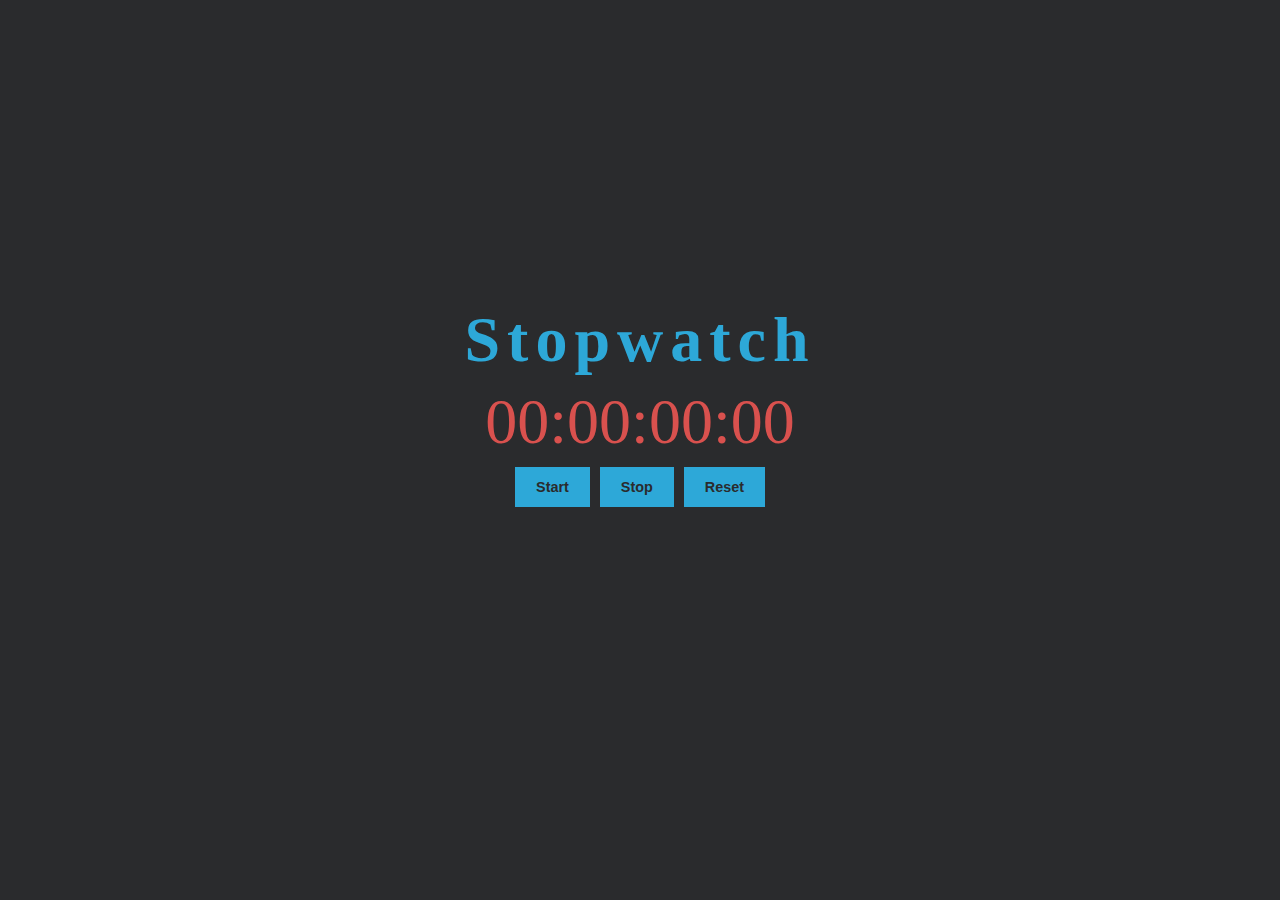
<file: index.html>
<!DOCTYPE html>
<html lang="en">
<head>
    <meta charset="UTF-8">
    <meta http-equiv="X-UA-Compatible" content="IE=edge">
    <meta name="viewport" content="width=device-width, initial-scale=1.0">
    <link rel="stylesheet" href="https://pro.fontawesome.com/releases/v5.10.0/css/all.css" integrity="sha384-AYmEC3Yw5cVb3ZcuHtOA93w35dYTsvhLPVnYs9eStHfGJvOvKxVfELGroGkvsg+p" crossorigin="anonymous"/>
    <link rel="stylesheet" href="style.css">
    <title>Stopwatch</title>
</head>
<body>
    <div id="contain">
        <h1 class="heading">Stopwatch</h1>
        <div onclick="stop()" id="clock">
            <span class="digit" id="hr">00</span>
            <span class="txt" id="hrtxt">:</span>
            <span class="digit" id="min">00</span>
            <span class="txt" id="mintxt">:</span>
            <span class="digit" id="sec">00</span>
            <span class="txt">:</span>
            <span class="digit" id="milisec">00</span>
            <span class="txt"></span>
        </div>
        <div id="btn">
            <button class= "btn-style" id="start" onclick="start()"> Start <i class="fas fa-play"></i></button>
            <button class= "btn-style" id="stop" onclick="stop()"> Stop <i class="fas fa-stop"></i></button>
            <button class= "btn-style" id="reset" onclick="reset()"> Reset <i class="fas fa-history"></i></button>
        </div>
        
    </div>




    <script src="app.js"></script>
    
</body>
</html>
</file>
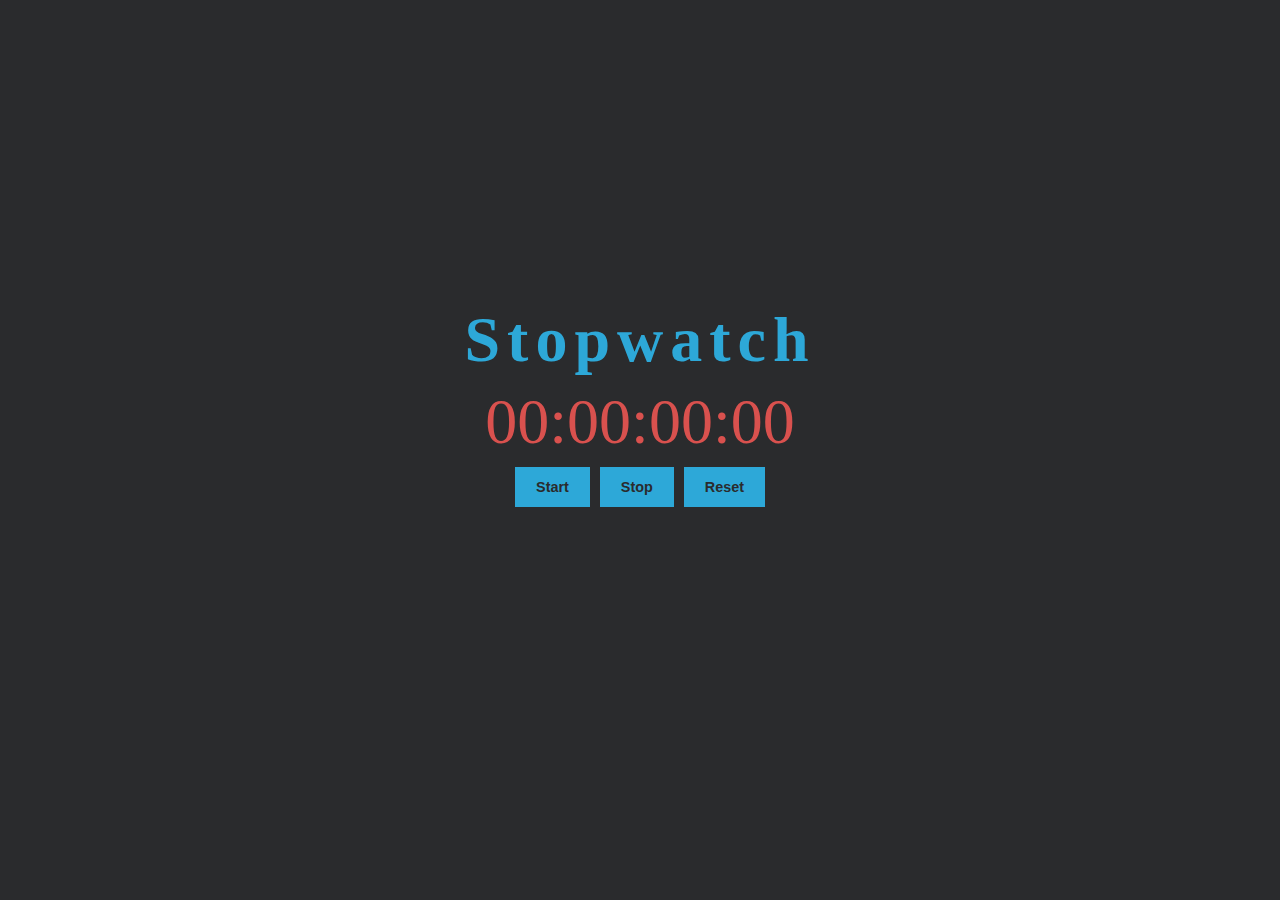
<file: stopwatch.html>
<!DOCTYPE html>
<html lang="en">
<head>
    <meta charset="UTF-8">
    <meta http-equiv="X-UA-Compatible" content="IE=edge">
    <meta name="viewport" content="width=device-width, initial-scale=1.0">
    <link rel="stylesheet" href="https://pro.fontawesome.com/releases/v5.10.0/css/all.css" integrity="sha384-AYmEC3Yw5cVb3ZcuHtOA93w35dYTsvhLPVnYs9eStHfGJvOvKxVfELGroGkvsg+p" crossorigin="anonymous"/>
    <link rel="stylesheet" href="style.css">
    <title>Stopwatch</title>
</head>
<body>
    <div id="contain">
        <h1 class="heading">Stopwatch</h1>
        <div onclick="stop()" id="clock">
            <span class="digit" id="hr">00</span>
            <span class="txt" id="hrtxt">:</span>
            <span class="digit" id="min">00</span>
            <span class="txt" id="mintxt">:</span>
            <span class="digit" id="sec">00</span>
            <span class="txt">:</span>
            <span class="digit" id="milisec">00</span>
            <span class="txt"></span>
        </div>
        <div id="btn">
            <button class= "btn-style" id="start" onclick="start()"> Start <i class="fas fa-play"></i></button>
            <button class= "btn-style" id="stop" onclick="stop()"> Stop <i class="fas fa-stop"></i></button>
            <button class= "btn-style" id="reset" onclick="reset()"> Reset <i class="fas fa-history"></i></button>
        </div>
        
    </div>




    <script src="app.js"></script>
    
</body>
</html>
</file>
<file: style.css>
*{
    margin: 0;
    padding: 0;
    box-sizing: border-box;
}
body{
    background-color: #2A2B2DFF;
}
.heading{
    color: #2DA8D8FF;
    letter-spacing: 7px;
    font-size: 4rem;
}
#contain{
    width: 100%;
    height: 90vh;
    display: flex;
    flex-direction: column;
    justify-content: center;
    align-items: center;
}
#clock{
    display: flex;
    justify-content: center;
    align-items: center;
    margin: 0.5rem 0;
}
#clock span{
    color: #D9514EFF;
}
#clock span:nth-child(odd){
    font-size: 4rem;
}
#clock span:nth-child(even){
    font-size: 4rem;
}
#btn{
    display: flex;
    justify-content: center;
}
.btn-style{
    color: #2A2B2DFF;
    border: none;
    border: 2px solid #2DA8D8FF;
    background-color: #2DA8D8FF;
    font-weight: bold;
    font-size: 0.9rem;
    padding: 0.6rem 1.2rem;
    margin: 0 0.3rem;
    cursor: pointer;
    transition: all 0.3s ease;
}
.btn-style i{
    color:#D9514EFF ;
}
.btn-style:hover{
    color:#2DA8D8FF ;
    border: 2px solid #2DA8D8FF;
    background-color: transparent;
}
</file>
